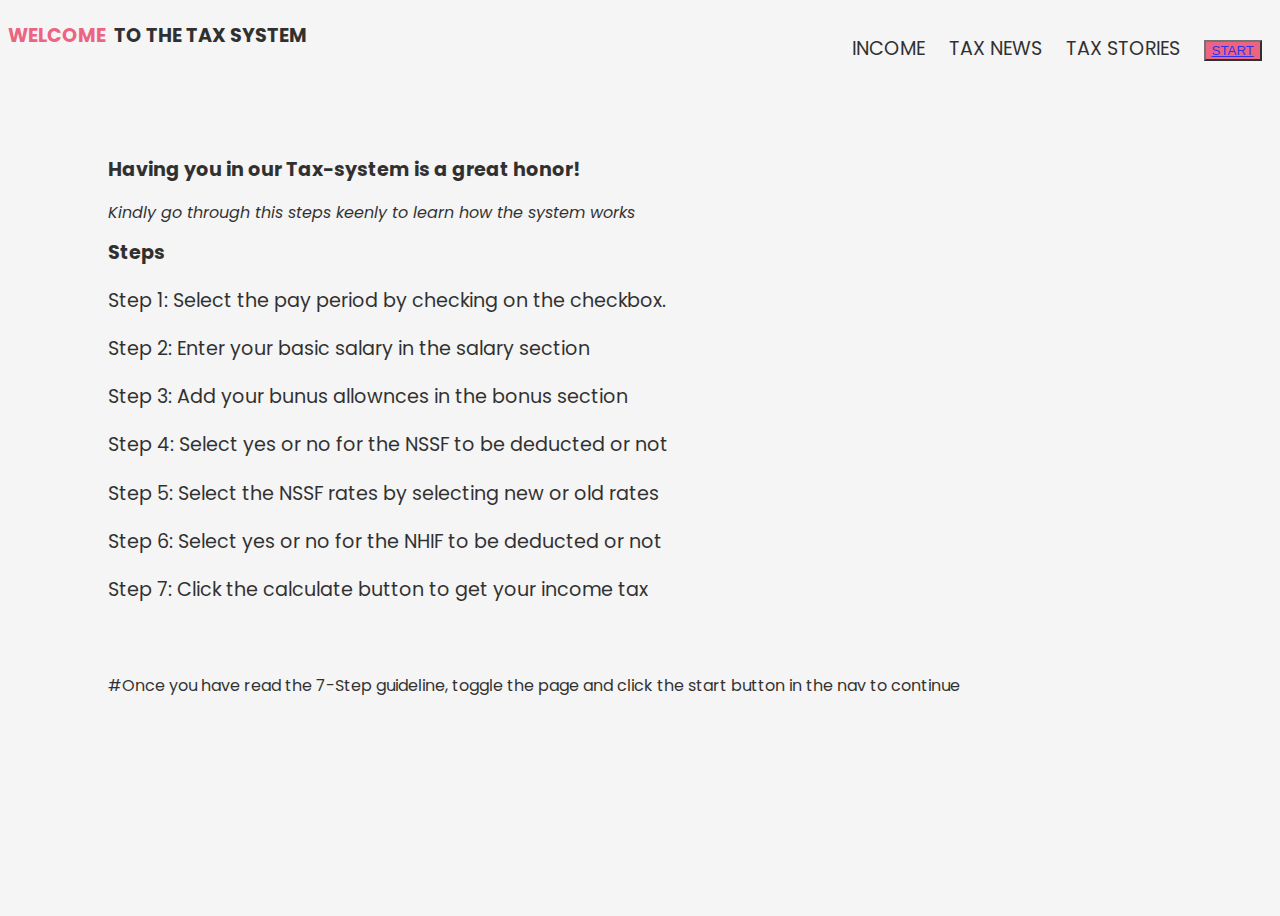
<file: index.html>
<!DOCTYPE html>
<html lang="en">
<head>
    <meta charset="UTF-8">
    <meta http-equiv="X-UA-Compatible" content="IE=edge">
    <meta name="viewport" content="width=device-width, initial-scale=1.0">
    <link rel="stylesheet" type="text/css" href="./styles.css">
    <title>Document</title>
</head>
<body>
    <!--Nav section-->
    <section id="myTax">
    <header >
        <nav>
    <h1><span style="color: #EC4067;">WELCOME </span>&nbsp;TO THE TAX SYSTEM</h1>
            <ul>
                <li>INCOME</li>  
                <li>TAX NEWS</li>   
                <li>TAX STORIES</li>
                <li><button type="button" id="btn"><a href="./assets/tax.html">START</a></button></li>
            </ul>
            
        </nav>
    </header>
        <br><br>
        <div class="trend">
        <h2>Having you in our Tax-system is a great honor! </h2>
        <em>Kindly go through this steps keenly to learn how the system works</em>

        <h1>Steps</h1>
        <p><span>Step 1: Select  the pay period by checking on the checkbox.</span></p>
        <p><span>Step 2: Enter your basic salary in the salary section</span></p>
        <p><span>Step 3: Add your bunus allownces in the bonus section</span></p>
        <p><span>Step 4: Select yes or no for the NSSF to be deducted or not</span></p>
        <p><span>Step 5: Select the NSSF rates by selecting new or old rates</span></p>
        <p><span>Step 6: Select yes or no for the NHIF to be deducted or not</span></p>
        <p><span>Step 7: Click the calculate button to get your income tax</span></p>
        <br><br>
        <p1>#Once you have read  the 7-Step guideline, toggle the page and click the start button in the nav to continue</p1>
        </div>
    </section>
</body>
</html>
</file>
<file: styles.css>
@import url('https://fonts.googleapis.com/css2?family=Poppins:wght@300;600&display=swap');

body{
    margin: 10;
    padding: 0;
    font-family: 'Poppins', sans-serif;
    background-color: whitesmoke;
}

#myTax{
    opacity:0.8;
    /* background-image:url("./assets/tax.img.jpeg"); */
    background-size: cover;
    background-position: center center;
    height:100vh;
    justify-content: center;
}


nav{
    display:flex;
    justify-content: space-between;
    color: black;
 }
 nav > ul > li{
      list-style-type: none;
      display:inline-block;
      padding: 10px;
      font-size:larger;
 }

 h1, h2{
    font-size:larger; 
 }

 #btn{
     background-color: #EC4067;
 }

 .trend{
     align-items: center;
     padding-left: 100px;
 }

 p{
     font-size: larger;
 }
</file>
